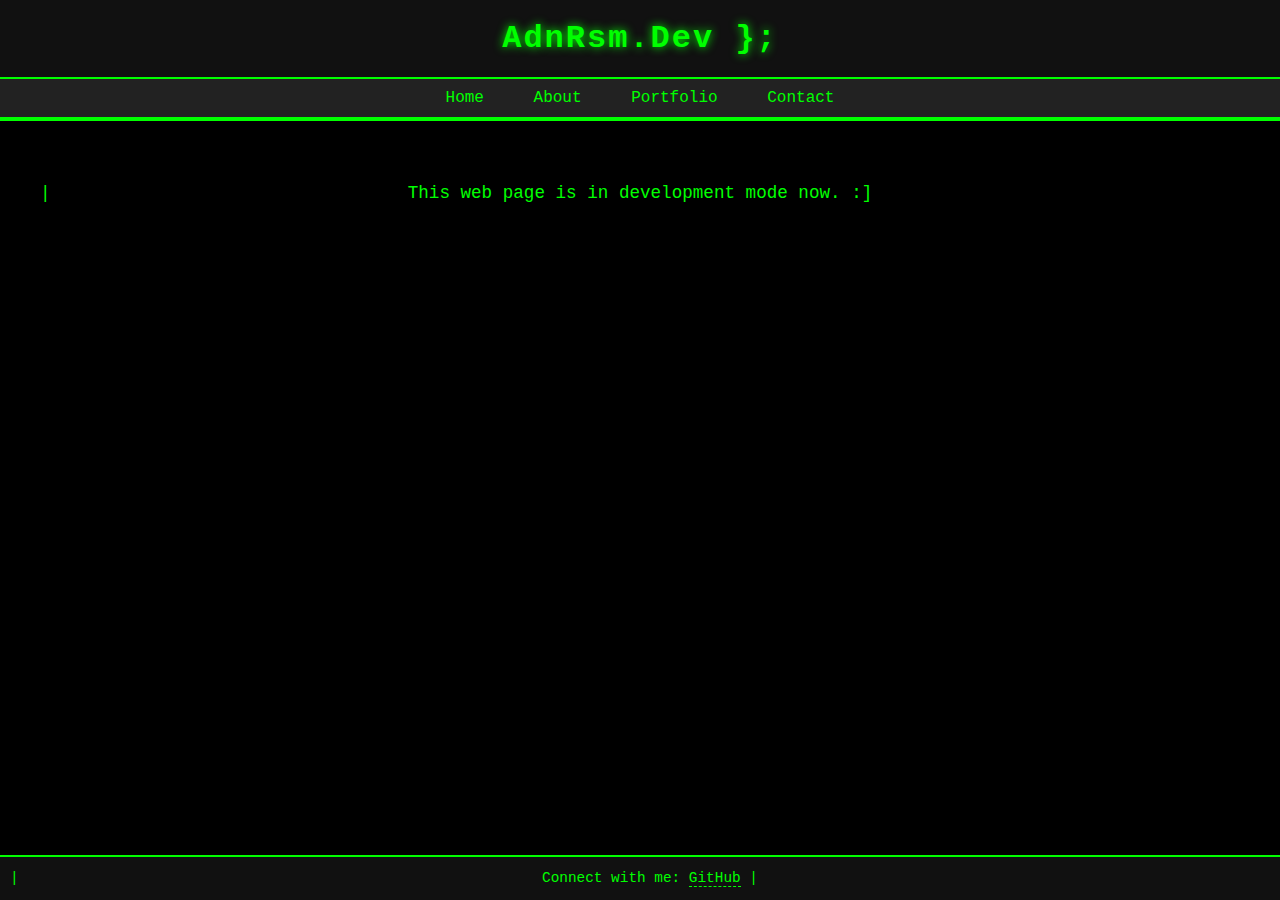
<file: index.html>
<!DOCTYPE html>
<html lang="en">
<head>
    <meta charset="UTF-8">
    <meta name="viewport" content="width=device-width, initial-scale=1.0">
	<title>Adnan Rasim Website };</title>
	<meta name="description" content="" />
	<link rel="stylesheet" type="text/css" href="style.css" />
	<link rel="icon" href="favicon.png">
    <title>AdnRsm.Dev };</title>
</head>
<body>

    <header>
        <h1>AdnRsm.Dev };</h1>
    </header>

    <nav>
        <a href="index.html">Home</a>
        <a href="about.html">About</a>
        <a href="portfolio.html">Portfolio</a>
        <a href="contact.html">Contact</a>
    </nav>

    <section id="intro">
        <p>This web page is in development mode now. :]</p>
    </section>

    <footer>
        <p class="footer-text">Connect with me: 
            <a href="https://github.com/userado" target="_blank" class="footer-link">GitHub</a> |
        </p>
    </footer>

</body>
</html>
</file>
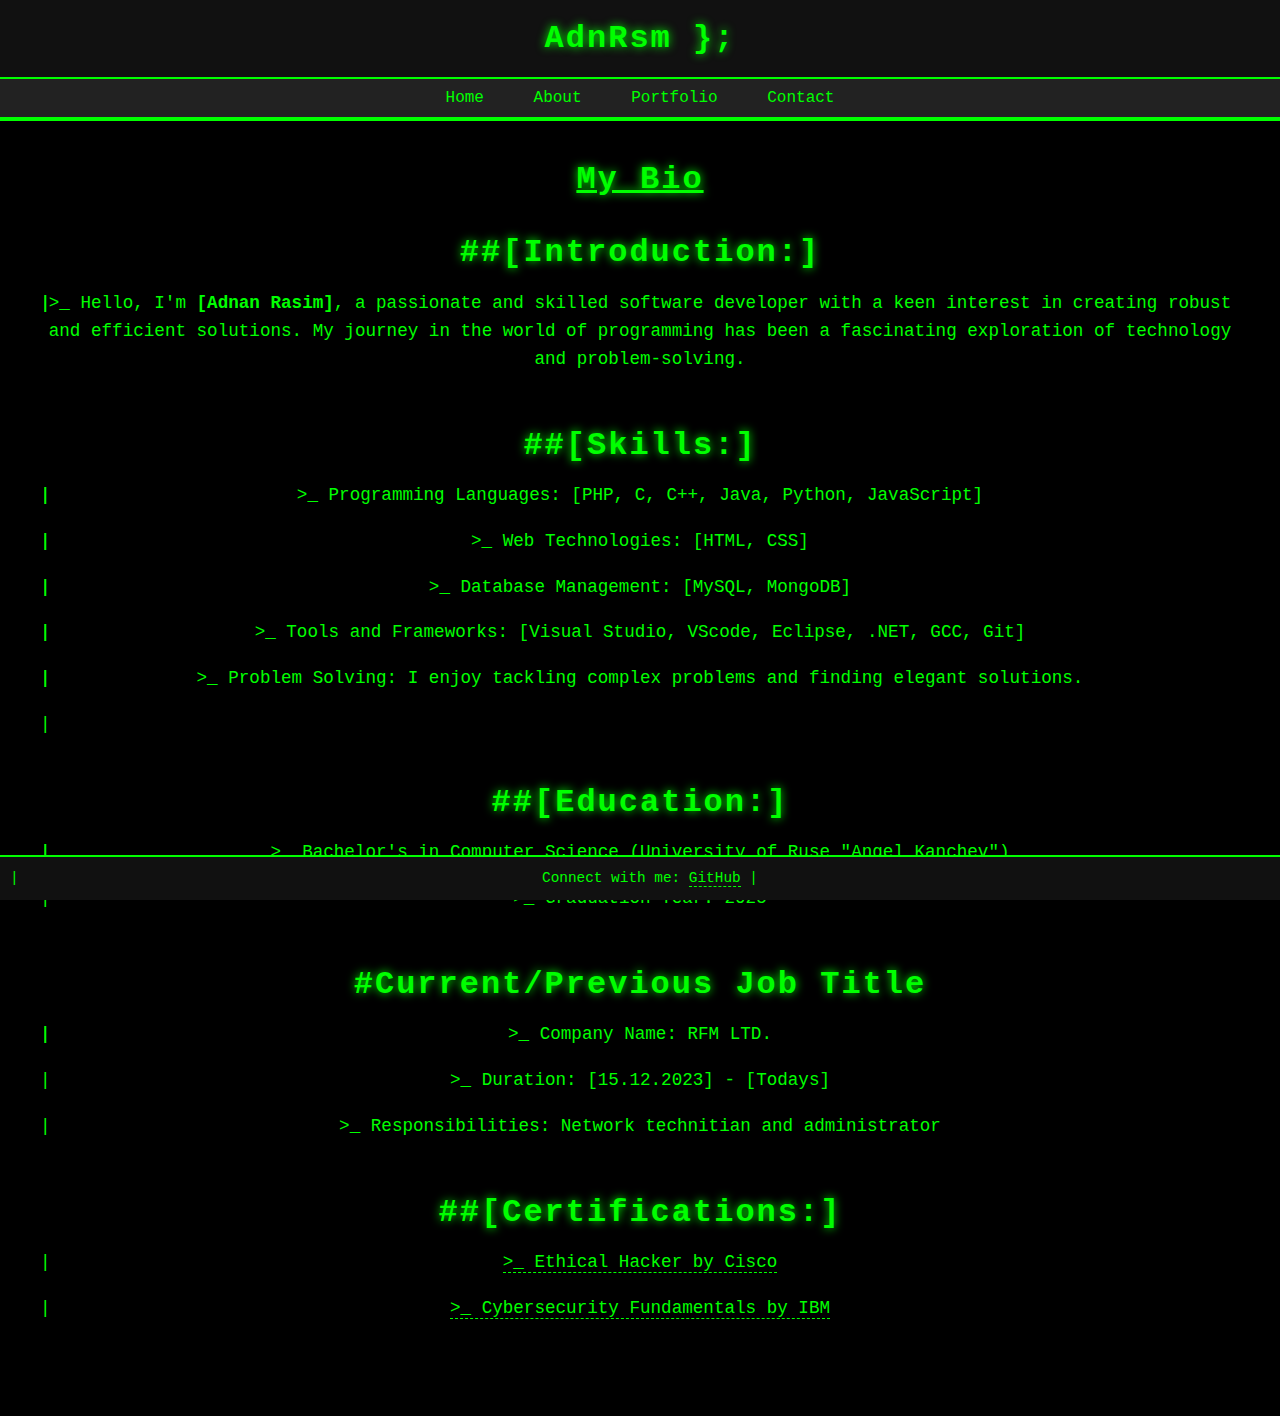
<file: about.html>
<!DOCTYPE html>
<html lang="en">
<head>
    <meta charset="UTF-8">
    <meta name="viewport" content="width=device-width, initial-scale=1.0">
	<title>Adnan Rasim Website }; - About</title>
	<meta name="description" content="" />
	<link rel="stylesheet" type="text/css" href="style.css" />
	<link rel="icon" href="favicon.png">
</head>
<body>

    <header>
        <h1>AdnRsm };</h1>
    </header>

    <nav>
        <a href="index.html">Home</a>
        <a href="about.html">About</a>
        <a href="portfolio.html">Portfolio</a>
        <a href="contact.html">Contact</a>
    </nav>

<section id="bio">
    <h1><u>My Bio</u></h1>
	
<br></br>
    <h2>##[Introduction:]</h2>
	<p></p>
    <p> >_ Hello, I'm <strong>[Adnan Rasim]</strong>, a passionate and skilled software developer with a keen interest in creating robust and efficient solutions. My journey in the world of programming has been a fascinating exploration of technology and problem-solving.</p>
<br></br>
    <h2>##[Skills:]</h2>
	<p></p>
        <p> >_ Programming Languages:</strong> [PHP, C, C++, Java, Python, JavaScript]<p>
        <p> >_ Web Technologies:</strong> [HTML, CSS]<p>
        <p> >_ Database Management:</strong> [MySQL, MongoDB]<p>
        <p> >_ Tools and Frameworks:</strong> [Visual Studio, VScode, Eclipse, .NET, GCC, Git]<p>
        <p> >_ Problem Solving:</strong> I enjoy tackling complex problems and finding elegant solutions.<p>
<br></br>
    <h2>##[Education:]</h2>
	<p></p>
    <p> >_ Bachelor's in Computer Science (University of Ruse "Angel Kanchev")</p>
	<p> >_ Graduation Year: 2025</p>
<br></br>
    <h2>#Current/Previous Job Title</h2>
	<p></p>
    <p> >_ Company Name: RFM LTD.</p>
    <p> >_ Duration: [15.12.2023] - [Todays]</p>
    <p> >_ Responsibilities: Network technitian and administrator</p>
	
<br></br>
    <h2>##[Certifications:]</h2>
<p><a href="https://www.credly.com/badges/5c332fa8-156e-4838-a4ba-b42edebb2fd9/public_url" target="_blank" class="footer-link">>_ Ethical Hacker by Cisco</a></p>
   <p> <a href="https://www.credly.com/badges/9e316e4a-fd9a-40e9-a958-9a453d72de32/public_url" target="_blank" class="footer-link">>_ Cybersecurity Fundamentals by IBM</a></p>
<br></br>
</section>
    <footer>
        <p class="footer-text">Connect with me: 
            <a href="https://github.com/userado" target="_blank" class="footer-link">GitHub</a> |
        </p>
    </footer>

</body>
</html>
</file>
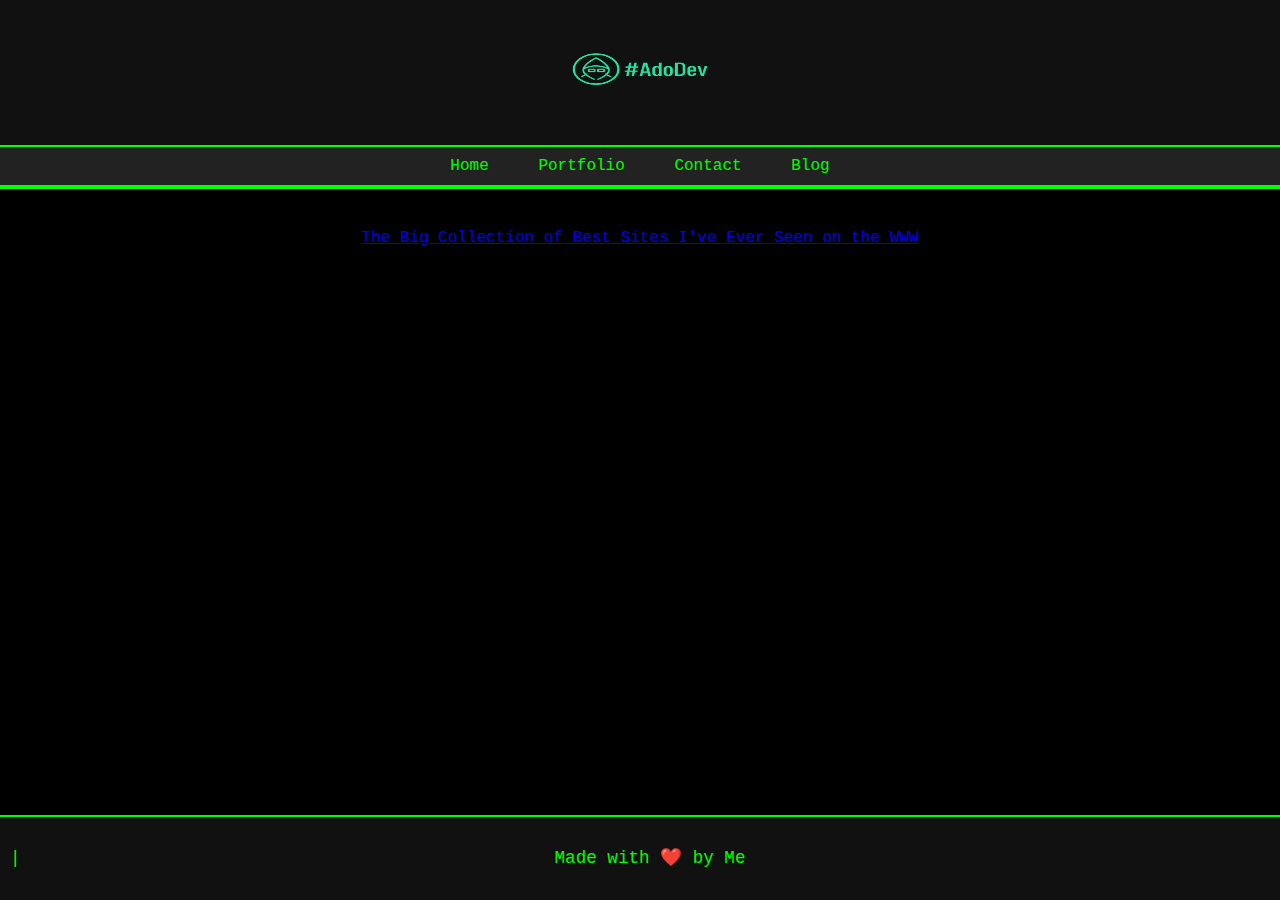
<file: blog.html>
<!DOCTYPE html>
<html lang="en">
<head>
    <meta charset="UTF-8">
    <meta name="viewport" content="width=device-width, initial-scale=1.0">
	<title>#AdoDev ;}</title>
	<meta name="description" content="My corner of the internet." />
	<link rel="stylesheet" type="text/css" href="style.css" />
	<link rel="icon" href="favicon.png">
</head>
<body>

    <header>
        <img src="adodev.png" alt="#AdoDev Logo" style="height:100px; width: 150px;">
    </header>

    <nav>
        <a href="index.html">Home</a>
        <a href="portfolio.html">Portfolio</a>
        <a href="contact.html">Contact</a>
        <a href="blog.html">Blog</a>
    </nav>

    <section id="contact">
            <a href="blog/Collection-of-Best-Sites-I-ve-Ever-Seen-on-the-WWW.html">The Big Collection of Best Sites I've Ever Seen on the WWW</a>
    </section>

    <footer>
        <p>Made with ❤️ by Me</p>
    </footer>

</body>
</html>
</file>
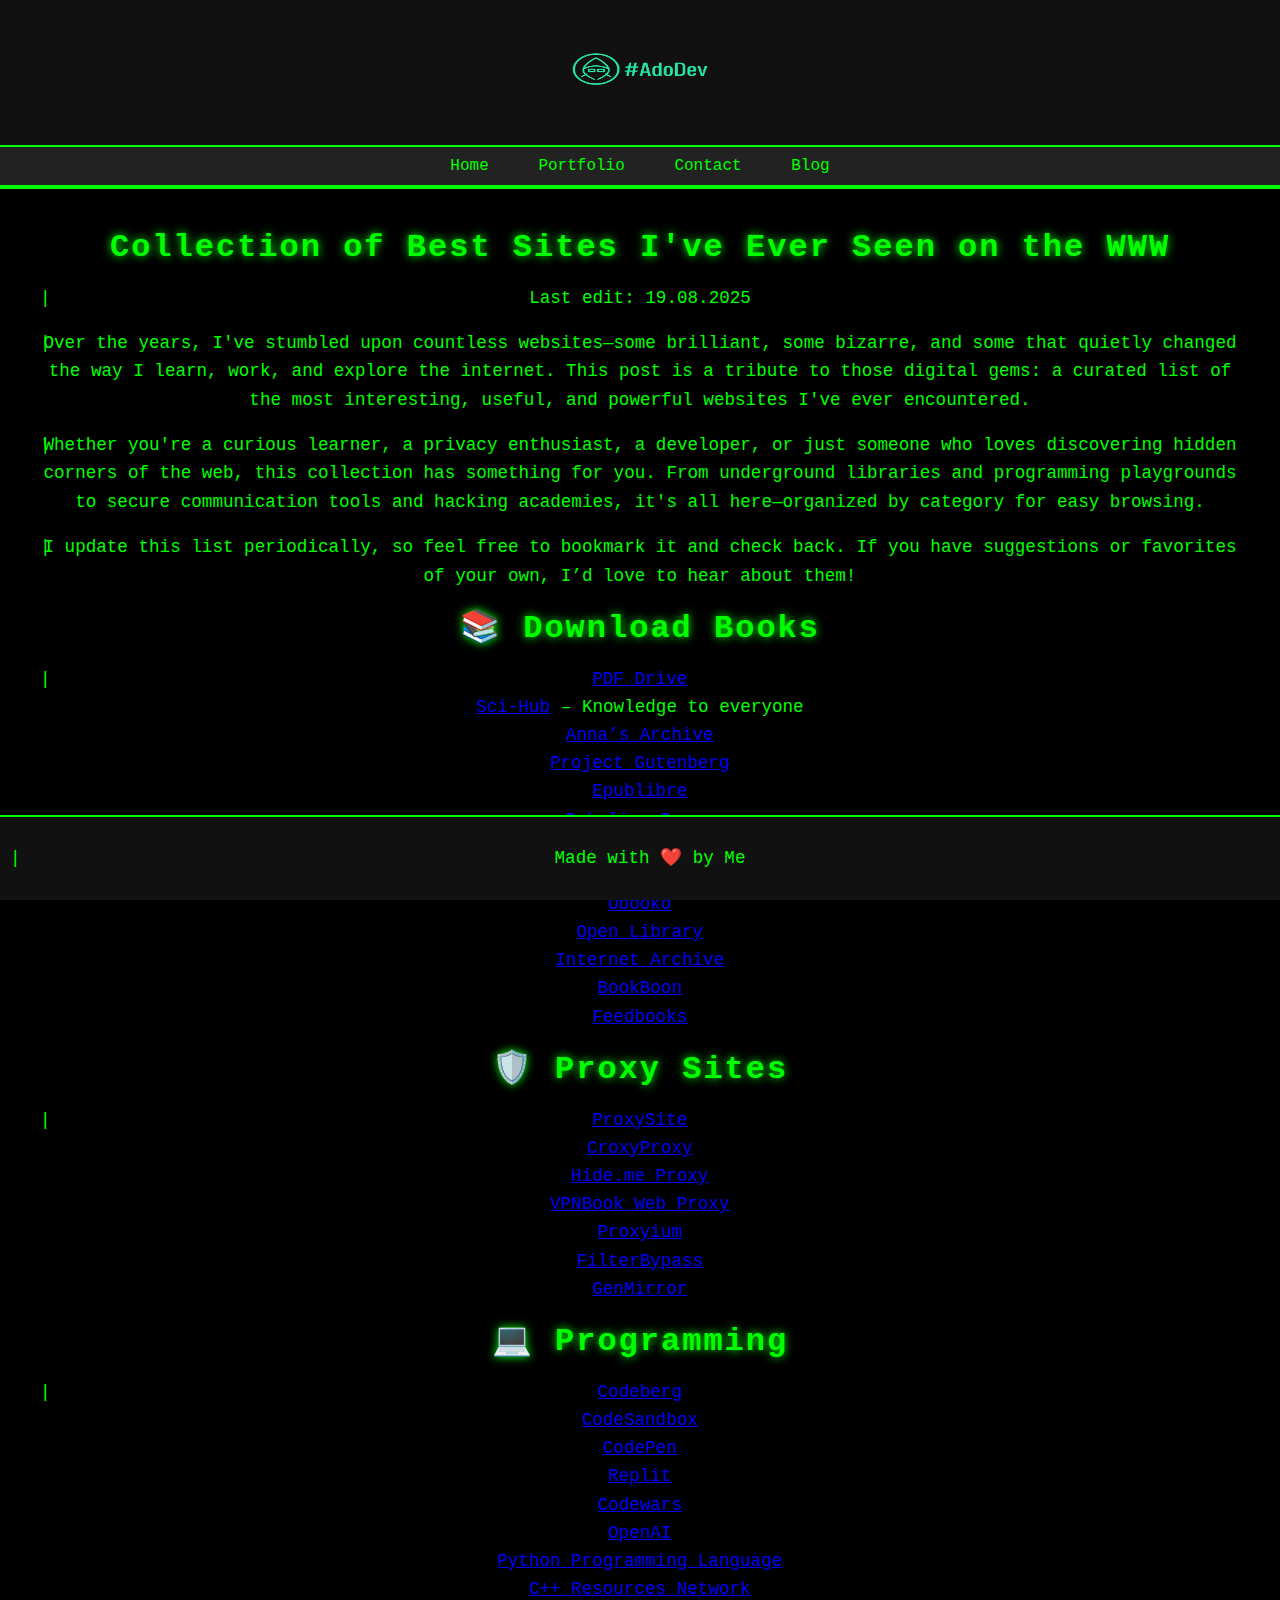
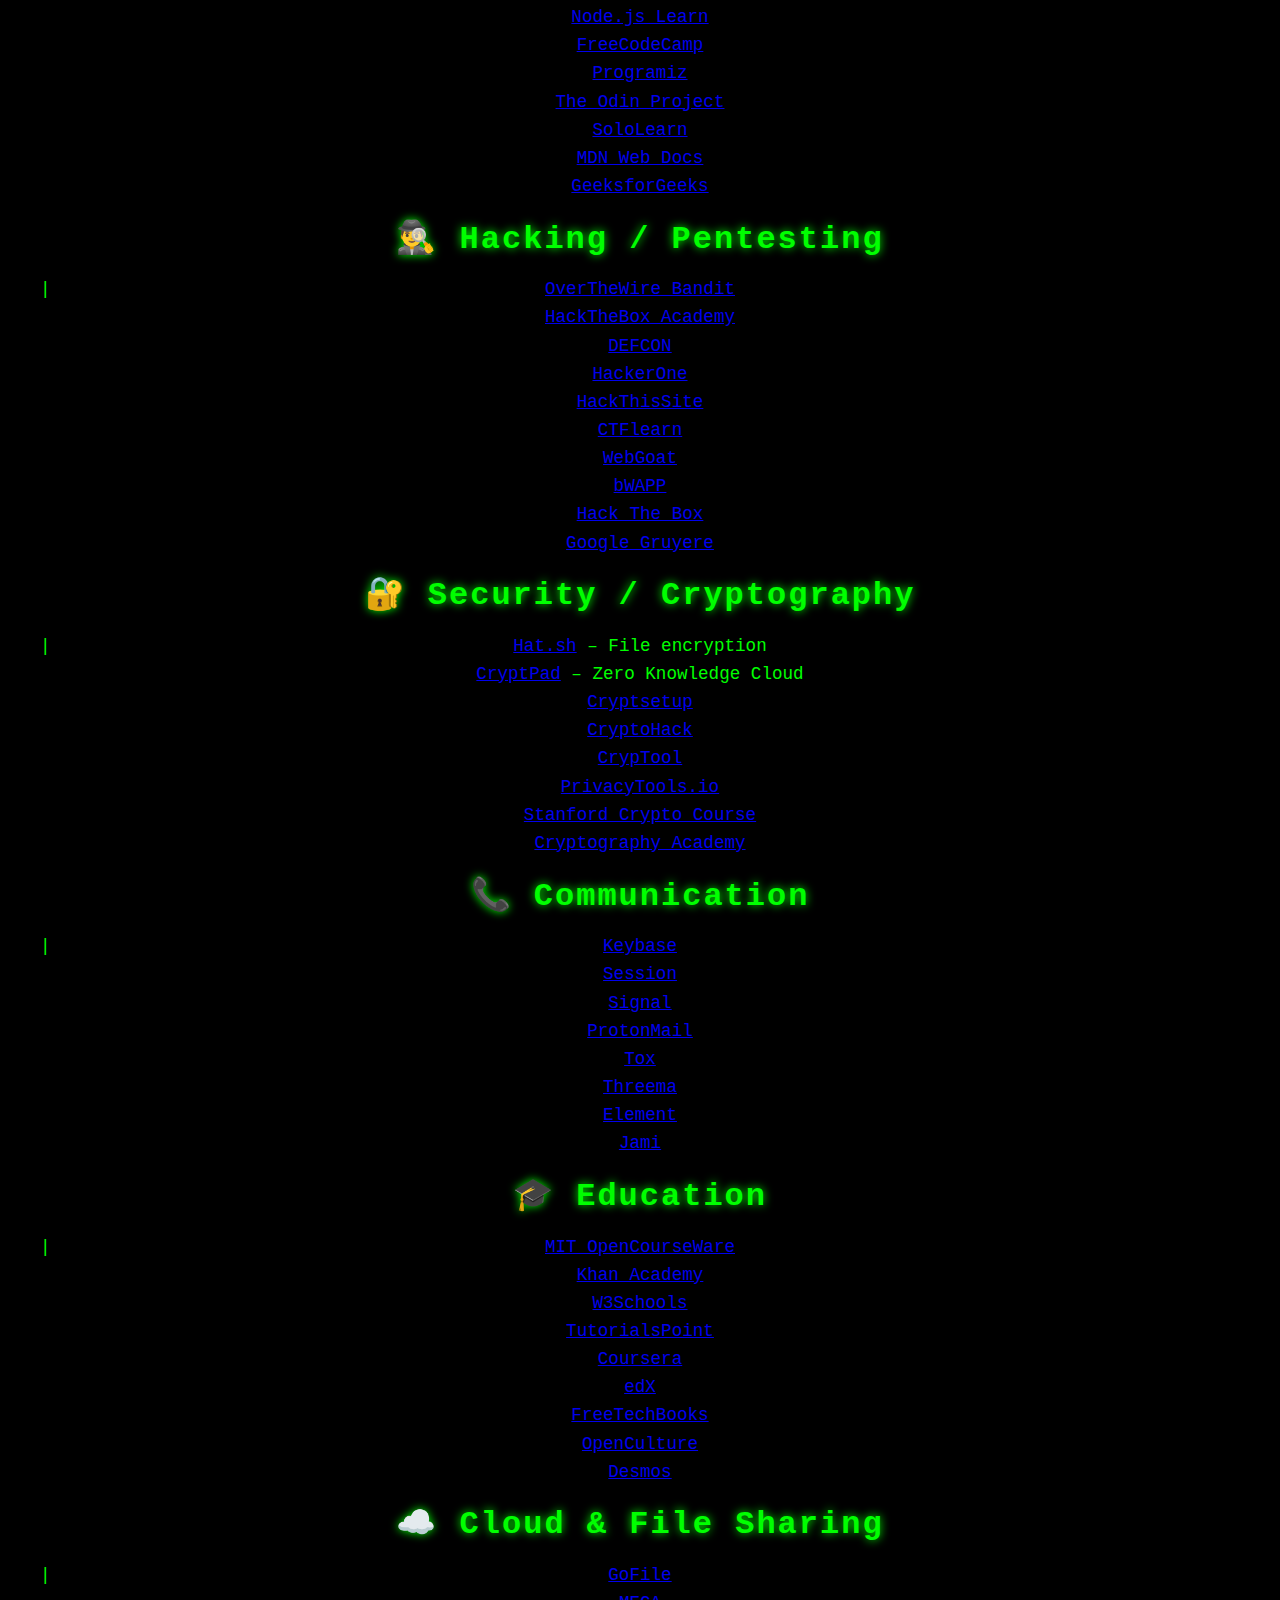
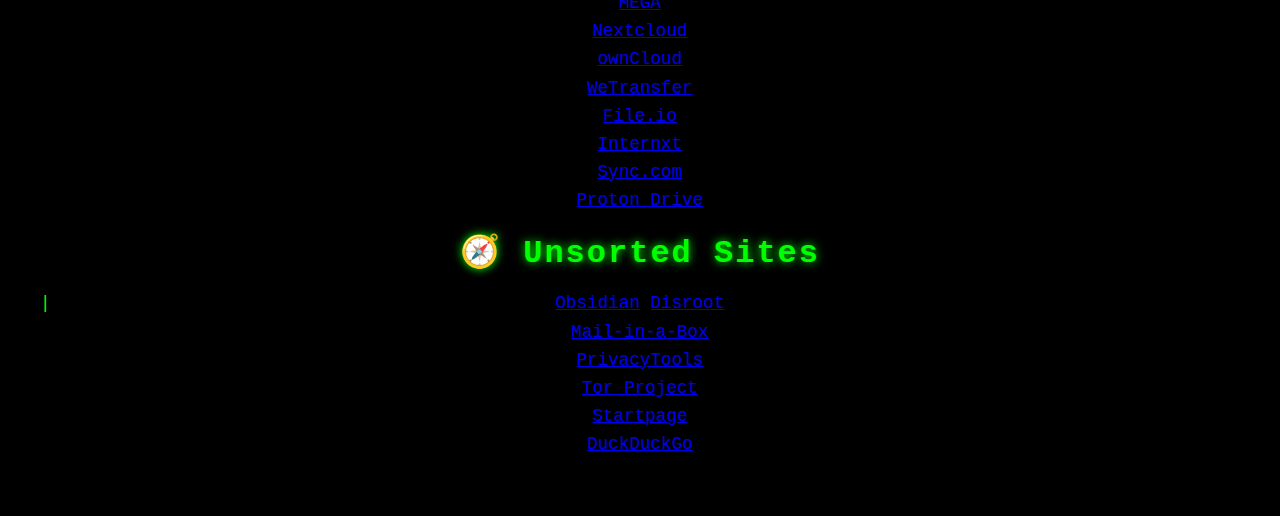
<file: Collection-of-Best-Sites-I-ve-Ever-Seen-on-the-WWW.html>
<!DOCTYPE html>
<html lang="en">
<head>
    <meta charset="UTF-8">
    <meta name="viewport" content="width=device-width, initial-scale=1.0">
	<title>#AdoDev ;}</title>
	<meta name="description" content="My corner of the internet." />
	<meta name="title" content="Best Websites on the Internet – Curated by #AdoDev">
<meta name="description" content="Explore a handpicked collection of the most useful, fascinating, and powerful websites across categories like books, programming, privacy, hacking, and more.">
<meta name="keywords" content="best websites, useful websites, programming resources, free books, hacking tools, privacy tools, secure communication, cloud sharing, education platforms">
<meta name="author" content="#AdoDev">
<meta name="robots" content="index, follow">
<meta property="og:title" content="Best Websites on the Internet – Curated by #AdoDev">
<meta property="og:description" content="Discover digital gems from underground libraries to secure communication tools. A must-bookmark list for curious minds.">
<meta property="og:type" content="website">
<meta property="og:image" content="https://userado.github.io/adodev/adodev.png">
<meta property="og:url" content="https://userado.github.io/adodev/blog.html">
<meta name="twitter:card" content="summary_large_image">
<meta name="twitter:title" content="Best Websites on the Internet – Curated by #AdoDev">
<meta name="twitter:description" content="A curated catalog of the most interesting and powerful websites for learners, developers, and privacy enthusiasts.">
<meta name="twitter:image" content="https://userado.github.io/adodev/adodev.png">

	<link rel="stylesheet" type="text/css" href="style.css" />
	<link rel="icon" href="favicon.png">
</head>
<body>

    <header>
        <img src="adodev.png" alt="#AdoDev Logo" style="height:100px; width: 150px;">
    </header>

    <nav>
        <a href="index.html">Home</a>
        <a href="portfolio.html">Portfolio</a>
        <a href="contact.html">Contact</a>
        <a href="blog.html">Blog</a>
    </nav>

<section>
    <article>
  <h1>Collection of Best Sites I've Ever Seen on the WWW</h1>
  <p class="meta">Last edit: 19.08.2025</p>

  <p>Over the years, I've stumbled upon countless websites—some brilliant, some bizarre, and some that quietly changed the way I learn, work, and explore the internet. This post is a tribute to those digital gems: a curated list of the most interesting, useful, and powerful websites I've ever encountered.</p>

  <p>Whether you're a curious learner, a privacy enthusiast, a developer, or just someone who loves discovering hidden corners of the web, this collection has something for you. From underground libraries and programming playgrounds to secure communication tools and hacking academies, it's all here—organized by category for easy browsing.</p>

  <p>I update this list periodically, so feel free to bookmark it and check back. If you have suggestions or favorites of your own, I’d love to hear about them!</p>

<div class="category">
  <h2>📚 Download Books</h2>
  <p>
    <a href="https://welib.org/">PDF Drive</a><br>
    <a href="https://sci-hub.se/">Sci-Hub</a> – Knowledge to everyone<br>
    <a href="https://annas-archive.se/">Anna’s Archive</a><br>
    <a href="https://www.gutenberg.org/">Project Gutenberg</a><br>
    <a href="https://epublibre.unblockit.page/">Epublibre</a><br>
    <a href="https://paper.bobylive.com/">Bobylive Paper</a><br>
    <a href="https://manybooks.net/">ManyBooks</a><br>
    <a href="https://www.pdfbooksworld.com/">PDFBooksWorld</a><br>
    <a href="https://www.obooko.com/">Obooko</a><br>
    <a href="https://openlibrary.org/">Open Library</a><br>
    <a href="https://archive.org/">Internet Archive</a><br>
    <a href="https://bookboon.com/">BookBoon</a><br>
    <a href="https://www.feedbooks.com/publicdomain">Feedbooks</a>
  </p>
</div>

<div class="category">
  <h2>🛡️ Proxy Sites</h2>
  <p>
    <a href="https://www.proxysite.com/">ProxySite</a><br>
    <a href="https://www.croxyproxy.com/">CroxyProxy</a><br>
    <a href="https://hide.me/en/proxy">Hide.me Proxy</a><br>
    <a href="https://www.vpnbook.com/webproxy">VPNBook Web Proxy</a><br>
    <a href="https://proxyium.com/">Proxyium</a><br>
    <a href="https://www.filterbypass.me/">FilterBypass</a><br>
    <a href="https://www.genmirror.com/">GenMirror</a>
  </p>
</div>

<div class="category">
  <h2>💻 Programming</h2>
  <p>
    <a href="https://codeberg.org/explore/repos">Codeberg</a><br>
    <a href="https://codesandbox.io/ide">CodeSandbox</a><br>
    <a href="https://codepen.io/">CodePen</a><br>
    <a href="https://repl.it/">Replit</a><br>
    <a href="https://www.codewars.com/">Codewars</a><br>
    <a href="https://openai.com/">OpenAI</a><br>
    <a href="https://pythonprogramminglanguage.com/">Python Programming Language</a><br>
    <a href="https://cplusplus.com/">C++ Resources Network</a><br>
    <a href="https://nodejs.dev/learn">Node.js Learn</a><br>
    <a href="https://www.freecodecamp.org/">FreeCodeCamp</a><br>
    <a href="https://www.programiz.com/">Programiz</a><br>
    <a href="https://www.theodinproject.com/">The Odin Project</a><br>
    <a href="https://www.sololearn.com/">SoloLearn</a><br>
    <a href="https://developer.mozilla.org/">MDN Web Docs</a><br>
    <a href="https://www.geeksforgeeks.org/">GeeksforGeeks</a>
  </p>
</div>

<div class="category">
  <h2>🕵️‍♂️ Hacking / Pentesting</h2>
  <p>
    <a href="https://overthewire.org/wargames/bandit/bandit0.html">OverTheWire Bandit</a><br>
    <a href="https://academy.hackthebox.eu/">HackTheBox Academy</a><br>
    <a href="https://defcon.org/">DEFCON</a><br>
    <a href="https://hackerone.com/">HackerOne</a><br>
    <a href="https://www.hackthissite.org/">HackThisSite</a><br>
    <a href="https://ctflearn.com/">CTFlearn</a><br>
    <a href="https://owasp.org/www-project-webgoat/">WebGoat</a><br>
    <a href="http://www.itsecgames.com/">bWAPP</a><br>
    <a href="https://www.hackthebox.com/">Hack The Box</a><br>
    <a href="http://google-gruyere.appspot.com/">Google Gruyere</a>
  </p>
</div>

<div class="category">
  <h2>🔐 Security / Cryptography</h2>
  <p>
    <a href="https://hat.sh/">Hat.sh</a> – File encryption<br>
    <a href="https://cryptpad.fr/">CryptPad</a> – Zero Knowledge Cloud<br>
    <a href="https://gitlab.com/cryptsetup/cryptsetup/">Cryptsetup</a><br>
    <a href="https://cryptohack.org/">CryptoHack</a><br>
    <a href="https://www.cryptool.org/en/">CrypTool</a><br>
    <a href="https://www.privacytools.io/">PrivacyTools.io</a><br>
    <a href="https://crypto.stanford.edu/~dabo/courses/OnlineCrypto/">Stanford Crypto Course</a><br>
    <a href="https://www.cryptographyacademy.com/">Cryptography Academy</a>
  </p>
</div>

<div class="category">
  <h2>📞 Communication</h2>
  <p>
    <a href="https://keybase.io/">Keybase</a><br>
    <a href="https://getsession.org/">Session</a><br>
    <a href="https://signal.org/">Signal</a><br>
    <a href="https://protonmail.com/">ProtonMail</a><br>
    <a href="https://tox.chat/">Tox</a><br>
    <a href="https://threema.ch/en">Threema</a><br>
    <a href="https://element.io/">Element</a><br>
    <a href="https://jami.net/">Jami</a>
  </p>
</div>

<div class="category">
  <h2>🎓 Education</h2>
  <p>
    <a href="https://ocw.mit.edu/">MIT OpenCourseWare</a><br>
    <a href="https://www.khanacademy.org/">Khan Academy</a><br>
    <a href="https://www.w3schools.com/">W3Schools</a><br>
    <a href="https://www.tutorialspoint.com/index.htm">TutorialsPoint</a><br>
    <a href="https://www.coursera.org/">Coursera</a><br>
    <a href="https://www.edx.org/">edX</a><br>
    <a href="https://www.freetechbooks.com/">FreeTechBooks</a><br>
    <a href="https://www.openculture.com/freeonlinecourses">OpenCulture</a><br>
    <a href="https://www.desmos.com/">Desmos</a>
  </p>
</div>

<div class="category">
  <h2>☁️ Cloud & File Sharing</h2>
  <p>
    <a href="https://gofile.io/uploadFiles">GoFile</a><br>
    <a href="https://mega.nz/">MEGA</a><br>
    <a href="https://nextcloud.com/">Nextcloud</a><br>
    <a href="https://owncloud.com/">ownCloud</a><br>
    <a href="https://wetransfer.com/">WeTransfer</a><br>
    <a href="https://www.file.io/">File.io</a><br>
    <a href="https://internxt.com/">Internxt</a><br>
    <a href="https://www.sync.com/">Sync.com</a><br>
    <a href="https://proton.me/drive">Proton Drive</a>
  </p>
</div>

<div class="category">
  <h2>🧭 Unsorted Sites</h2>
  <p>
	<a href="https://obsidian.md/">Obsidian</a>
    <a href="https://disroot.org/en">Disroot</a><br>
    <a href="https://mailinabox.email/">Mail-in-a-Box</a><br>
    <a href="https://www.privacytools.io/">PrivacyTools</a><br>
    <a href="https://www.torproject.org/">Tor Project</a><br>
    <a href="https://www.startpage.com/">Startpage</a><br>
    <a href="https://duckduckgo.com/">DuckDuckGo</a><br>
	</p>
</div>

    </article>
</section>

    <footer>
        <p>Made with ❤️ by Me</p>
    </footer>

</body>
</html>
</file>
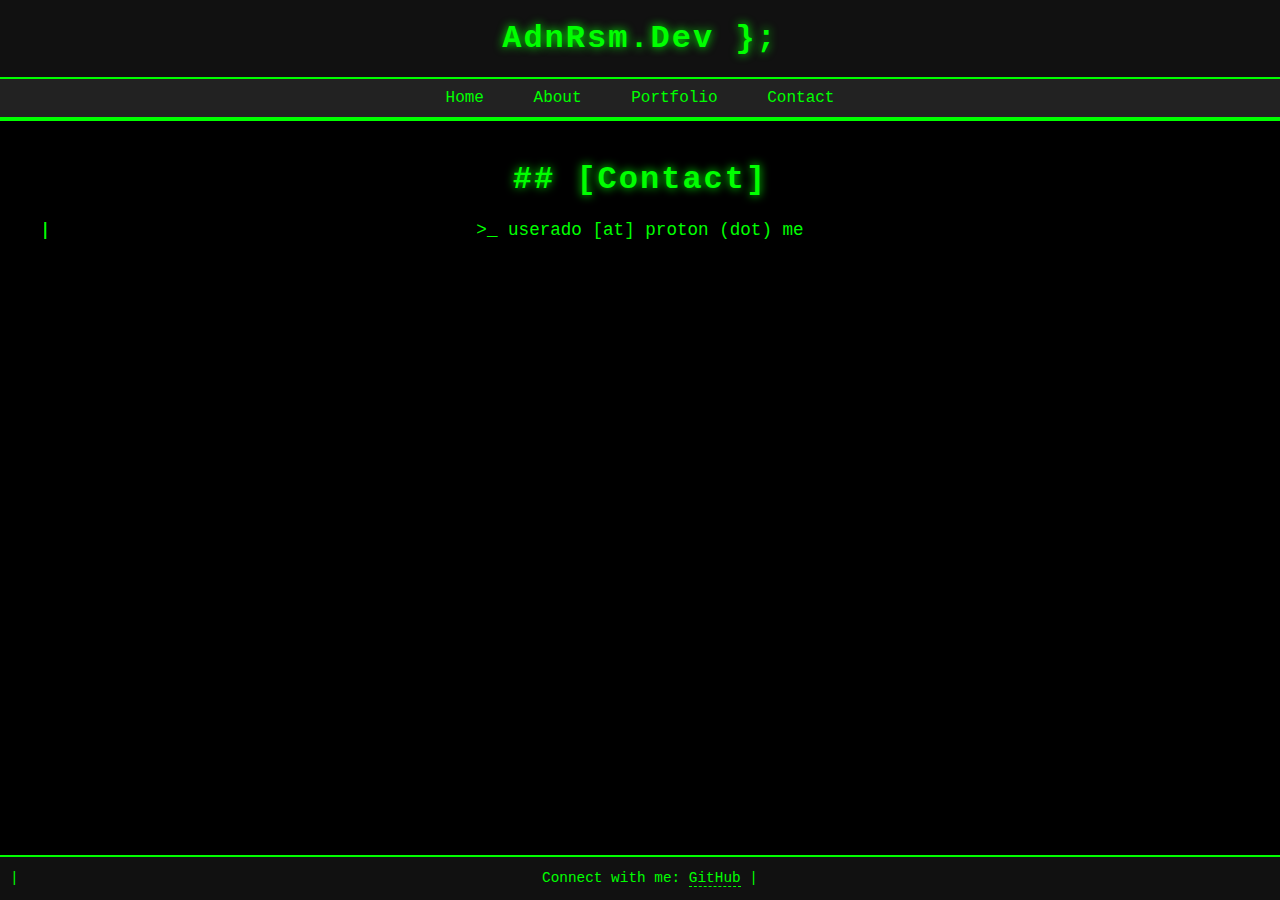
<file: contact.html>
<!DOCTYPE html>
<html lang="en">
<head>
    <meta charset="UTF-8">
    <meta name="viewport" content="width=device-width, initial-scale=1.0">
	<title>Adnan Rasim Website - Contact };</title>
	<meta name="description" content="" />
	<link rel="stylesheet" type="text/css" href="style.css" />
	<link rel="icon" href="favicon.png">
    
</head>
<body>

    <header>
        <h1>AdnRsm.Dev };</h1>
    </header>

    <nav>
        <a href="index.html">Home</a>
        <a href="about.html">About</a>
        <a href="portfolio.html">Portfolio</a>
        <a href="contact.html">Contact</a>
    </nav>

    <section id="contact">
	<h2>## [Contact]</h2>
		<p></p>
		<p> >_ userado [at] proton (dot) me </p>
    </section>

    <footer>
        <p class="footer-text">Connect with me: 
            <a href="https://github.com/userado" target="_blank" class="footer-link">GitHub</a> |
        </p>
    </footer>

</body>
</html>
</file>
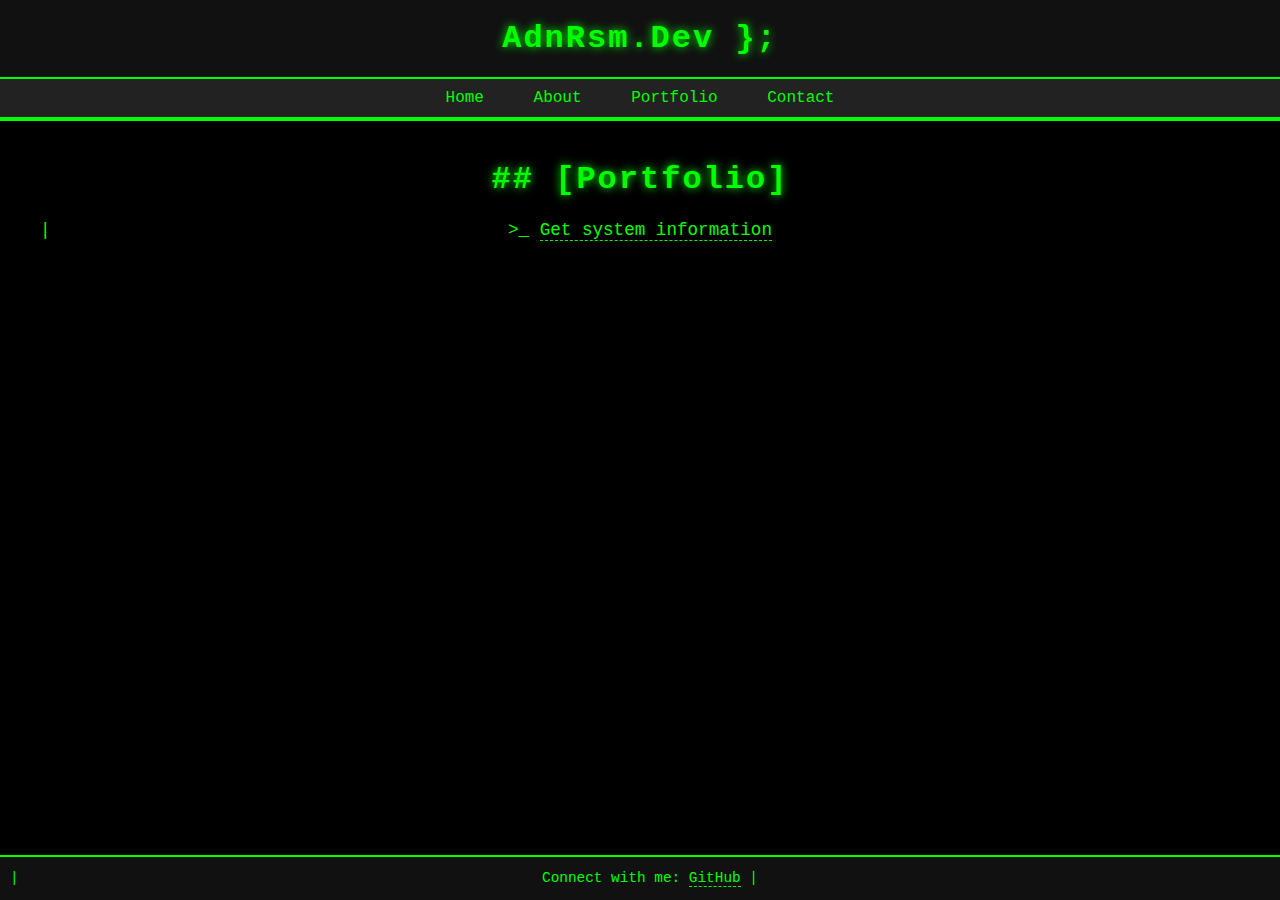
<file: portfolio.html>
<!DOCTYPE html>
<html lang="en">
<head>
    <meta charset="UTF-8">
    <meta name="viewport" content="width=device-width, initial-scale=1.0">
	<title>Adnan Rasim Website - Portfolio</title>
	<meta name="description" content="" />
	<link rel="stylesheet" type="text/css" href="style.css" />
	<link rel="icon" href="favicon.png">
</head>
<body>

    <header>
        <h1>AdnRsm.Dev };</h1>
    </header>

    <nav>
        <a href="index.html">Home</a>
        <a href="about.html">About</a>
        <a href="portfolio.html">Portfolio</a>
        <a href="contact.html">Contact</a>
    </nav>

    <section id="intro">
        <h2>## [Portfolio]</h2>
        <p> >_ <a href="projects/getsysteminfo.html" target="_blank" class="footer-link">Get system information</a></p>  
    </section>

    <footer>
        <p class="footer-text">Connect with me: 
            <a href="https://github.com/userado" target="_blank" class="footer-link">GitHub</a> |
        </p>
    </footer>

</body>
</html>
</file>
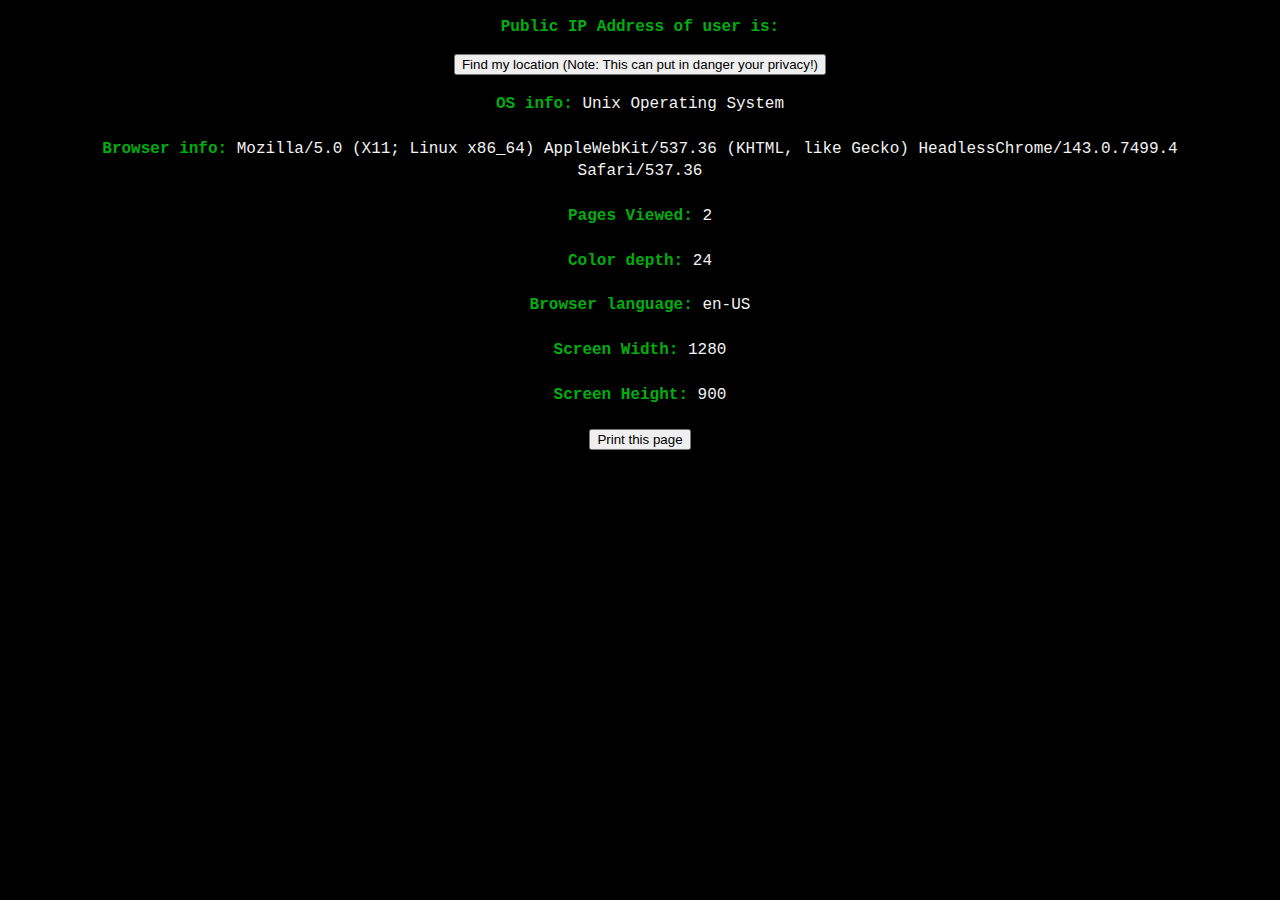
<file: projects/getsysteminfo.html>
<!DOCTYPE html>
<html>
<head> 

<title>Getting system info about user</title>  
<meta charset="utf-8">
<meta name="viewport" content="width=device-width, initial-scale=1">
  
    <script src="https://ajax.googleapis.com/ajax/libs/jquery/3.2.1/jquery.min.js"> 
    </script> 
  
    <script> 
        /* Add "https://api.ipify.org?format=json" statement 
           this will communicate with the ipify servers in 
           order to retrieve the IP address $.getJSON will 
           load JSON-encoded data from the server using a 
           GET HTTP request */ 
        $.getJSON("https://api.ipify.org?format=json", 
                                          function(data) { 
            // Setting text of element P with id gfg 
            $("#gfg").html(data.ip); 
        }) 
    </script> 
	
	<style>
	html {
  background-color: rgb(0, 0, 0);
  color: rgb(242, 242, 242);
  font-size: 1em;
  line-height: 1.4;
  font-family: "Lucida Console", Courier, monospace;
  padding-left: 70px;
  padding-right: 70px;
}

h1, h2, h3, b {
color: #00af0f;
}

	</style>

</head> 

<body>
<center> 

	<p><b>Public IP Address of user is: </b></p>
  <p id="gfg"></p> 
   
<button onclick="getlocation()">Find my location (Note: This can put in danger your privacy!)</button>
   
<div id="location"></div>
<script>
	var x= document.getElementById("location");
    function getlocation() {
    	if(navigator.geolocation){
    		navigator.geolocation.getCurrentPosition(showPosition)
    	  }
    	else
    	{
             alert("Sorry! your browser is not supporting")
         } }
     
     function showPosition(position){
       var x = "Your current location is (" + "Latitude: " + position.coords.latitude + ", " + "Longitude: " +    position.coords.longitude + ")";
                document.getElementById("location").innerHTML = x;
     }
</script>
<p></p>

<script type="text/javascript">
document.write("<b>OS info: </b>");
 var OS_Name = navigator.appVersion;
if (OS_Name.indexOf("Win") != -1) {
document.write("Windows Operating System ");
} else if (OS_Name.indexOf("Mac") != -1) {
document.write("Mac Operating System ");
} else if (OS_Name.indexOf("X11") != -1) {
document.write("Unix Operating System ");
} else if (OS_Name.indexOf("Linux") != -1) {
document.write("Linux Operating System ");
} else if (OS_Name.indexOf("SunOS") != -1) {
document.write("Solaris Operating System ");
} else {
document.write("Unknown Operation System ");
}
document.write("<br><br> ");
</script>

<script language="javascript" type="text/javascript">
var StrDummy = navigator.appVersion;
strVersion = StrDummy.substring(0,4);

document.write("<b>Browser info: </b>");
document.write(navigator.userAgent); 
document.write("<br><br> ");

document.write("<b>Pages Viewed: </b>");
document.write(history.length);
document.write("<br><br> ");

document.write("<b>Color depth: </b>");
document.write(window.screen.colorDepth);
document.write("<br><br> ");

document.write("<b>Browser language: </b>");
document.write(navigator.language);
document.write("<br><br> ");

document.write("<b>Screen Width: </b>");
document.write(screen.width);
document.write("<br><br> ");

document.write("<b>Screen Height: </b>");
document.write(screen.height);
document.write("<br><br> ");

</script> 

<button onclick="window.print()">Print this page</button>
</center>

</body>
</html>
</file>
<file: style.css>
body {
    background-color: #000;
    color: #0F0;
    font-family: 'Courier New', Courier, monospace;
    margin: 0;
    padding: 0;
    text-align: center;
}

header {
    padding: 20px;
    background-color: #111;
    border-bottom: 2px solid #0F0;
}

h1, h2, h3 {
    font-size: 2em;
    margin: 0;
    letter-spacing: 2px;
    text-shadow: 0 0 10px #0F0;
}

nav {
    background-color: #222;
    padding: 10px;
    text-align: center;
    border-bottom: 2px solid #0F0;
}

nav a {
    color: #0F0;
    text-decoration: none;
    padding: 10px;
    margin: 0 10px;
    border-radius: 5px;
    transition: background-color 0.3s, color 0.3s;
}

nav a:hover {
    background-color: #0F0;
    color: #000;
}

section {
    padding: 40px;
    border-top: 2px solid #0F0;
}

p {
    font-size: 1.1em;
    line-height: 1.6;
    position: relative;
}

p::before {
    content: '|';
    position: absolute;
    left: 0;
    animation: blink 1s step-end infinite;
}

@keyframes blink {
    from, to {
        opacity: 1;
    }
    50% {
        opacity: 0;
    }
}

footer {
    padding: 10px;
    position: fixed;
    bottom: 0;
    width: 100%;
    background-color: #111;
    border-top: 2px solid #0F0;
}

p.footer-text {
    margin: 0;
    font-size: 0.9em;
}

a.footer-link {
    color: #0F0;
    text-decoration: none;
    border-bottom: 1px dashed #0F0;
    transition: border-bottom 0.3s;
}

a.footer-link:hover {
    border-bottom: 1px solid #0F0;
}
</file>
